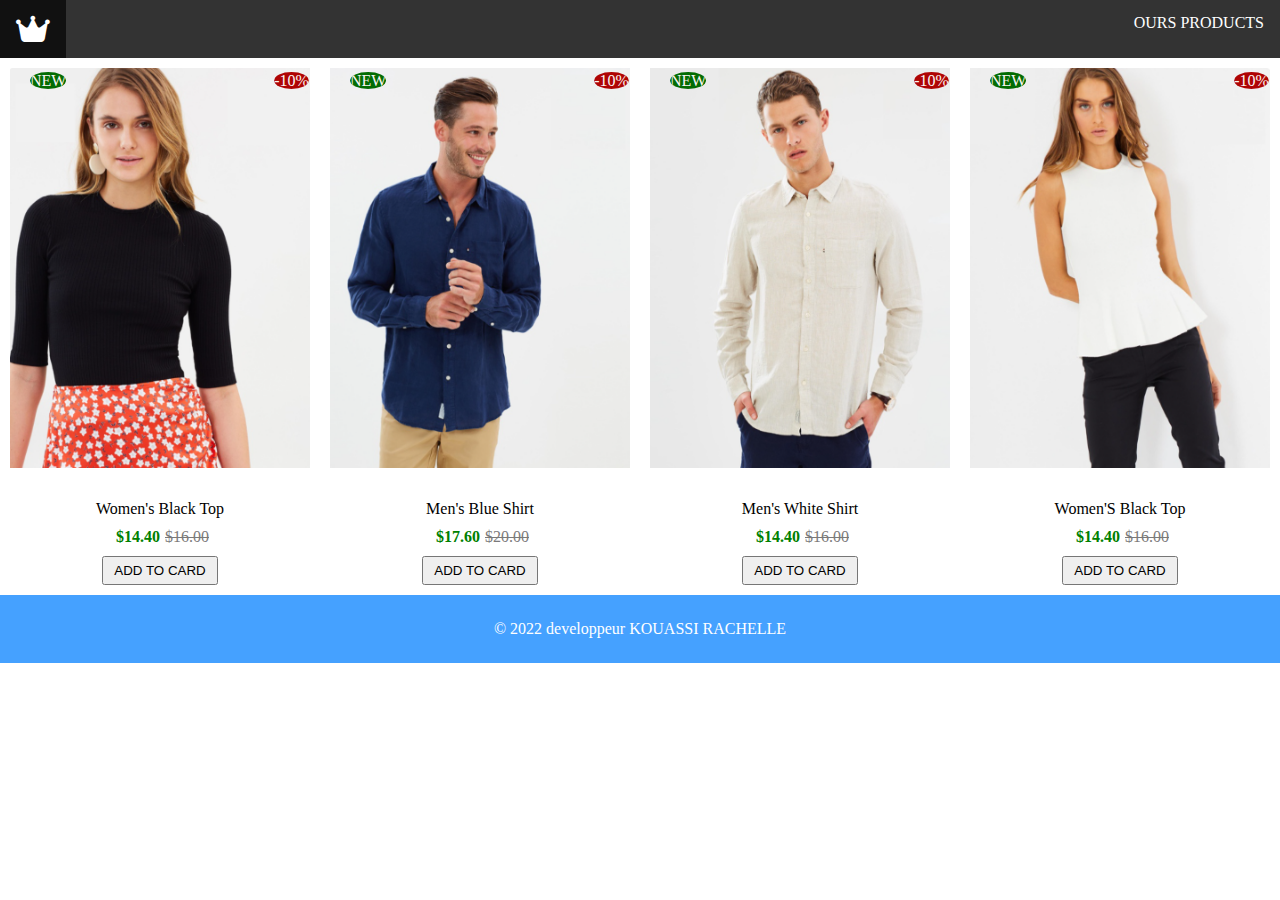
<file: ExercisesXP/index.html>
<!DOCTYPE html>
<html lang="en">
<head>
    <meta charset="UTF-8">
    <meta http-equiv="X-UA-Compatible" content="IE=edge">
    <meta name="viewport" content="width=device-width, initial-scale=1.0">
    <link rel="stylesheet" href="https://cdnjs.cloudflare.com/ajax/libs/font-awesome/6.1.1/css/all.min.css">
    <link rel="stylesheet" href="products.css">
    <link rel="stylesheet" href="style.css">
    <title>Shopping Website</title>
</head>
<body>
    <!-- navbar here -->
    <header class="header">
		      <ul>
            <li><a href="./index.html"><i class="fa-solid fa-crown icone"></i></i></a></li>
            <!-- <li><a href="#news">News</a></li>
            <li><a href="#contact">Contact</a></li> -->
            <li style="float:right"><a class="" href="./products.html">ours products</a></li>
          </ul>
	</header> 
    <!-- end header footer here -->
    <div class="container">
      <div class="product">
            <div><img src="images/image1.png" alt="">
              <span class="vente">NEW</span>
              <span class="reduction">-10%</span>
            </div>
            <div class="info">
              <p>Women's Black Top</p>
              <p class="price"><span class="nouveau_prix">$14.40</span><span class="ancien_prix">$16.00</span></p>
              <button type="submit" class="btn">ADD TO CARD</button>
            </div>
      </div>
      <div class="product">
         <div class=""><img src="images/image2.png" alt="">
          <span class="vente">NEW</span>
          <span class="reduction">-10%</span>
        </div>
            <div class="info">
              <p>Men's Blue Shirt</p>
              <p class="price"><span class="nouveau_prix">$17.60</span><span class="ancien_prix">$20.00</span></p>
                   <button type="submit" class="btn">ADD TO CARD</button>
            </div>
      </div>
      <div class="product">
            <div><img src="images/image3.png" alt="">
              <span class="vente">NEW</span>
              <span class="reduction">-10%</span>
            </div>
            <div class="info">
            <p>Men's White Shirt</p>
             <p class="price"  ><span class="nouveau_prix">$14.40</span><span class="ancien_prix">$16.00</span></p>
             <button type="submit" class="btn">ADD TO CARD</button>
            </div>
      </div>
      <div class="product">
            <div> <img src="images/image4.png" alt="">
              <span class="vente">NEW</span>
              <span class="reduction">-10%</span>
            </div>
            <div class="info">
            <p>Women'S Black Top</p>
             <p class="price"><span class="nouveau_prix">$14.40</span><span class="ancien_prix">$16.00</span></p>
             <button type="submit" class="btn">ADD TO CARD</button>
            </div>
      </div>
</div>
    <!-- footer here -->
        <footer>
            <p>© 2022 developpeur KOUASSI RACHELLE</p>
        </footer>
    <!-- end footer here -->
</body>
</html>
</file>
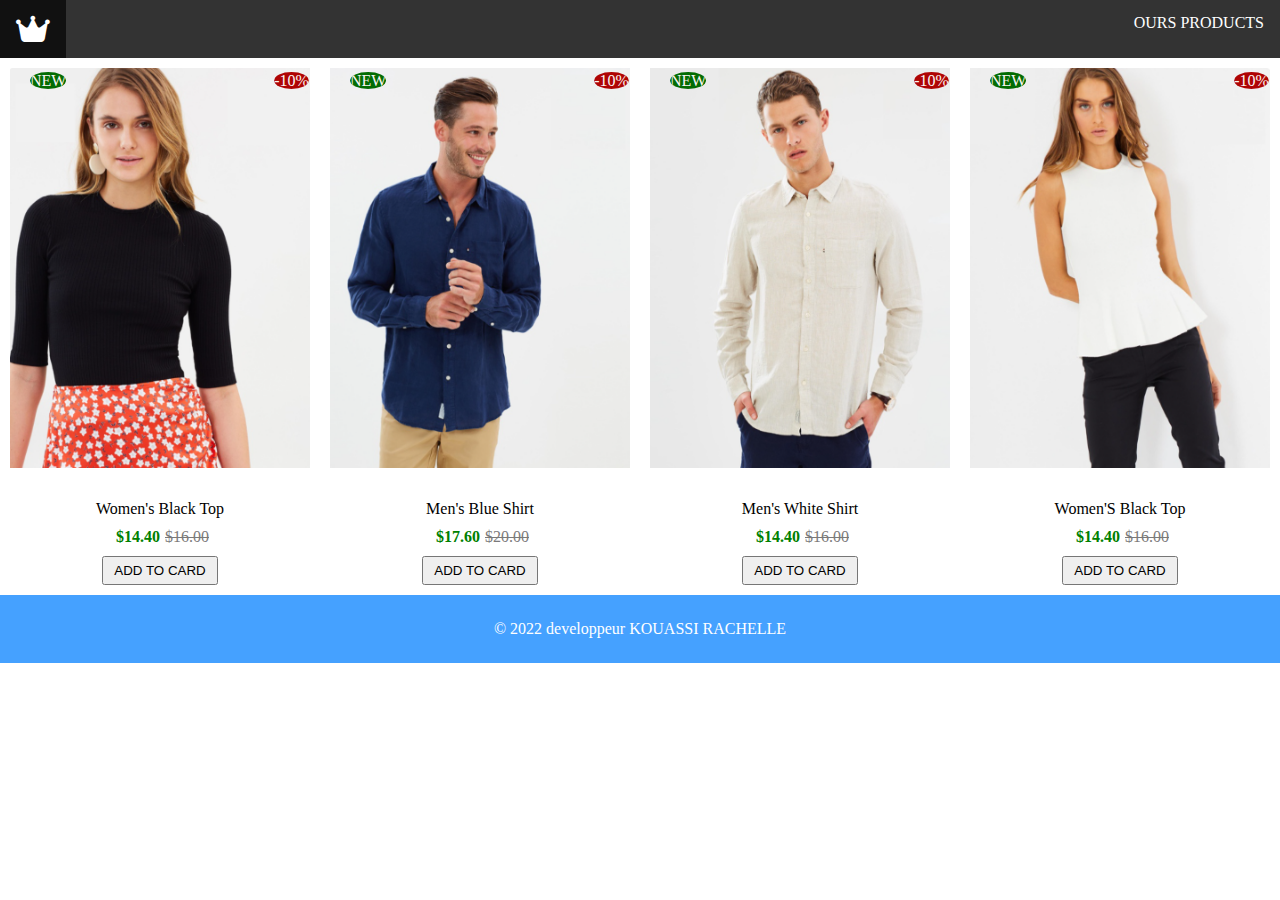
<file: ExercisesXP/products.html>
<!DOCTYPE html>
<html lang="en">
  <head>
    <meta charset="utf-8" />
    <link rel="stylesheet" href="https://cdnjs.cloudflare.com/ajax/libs/font-awesome/6.1.1/css/all.min.css">
    <link rel="stylesheet" href="products.css ">
    <link rel="stylesheet" href="style.css">
    <title>Shopping Website</title>
  </head>
  <body>
    <header class="header">
      <ul>
              <li><a href="./index.html"><i class="fa-solid fa-crown icone"></i></i></a></li>
              <!-- <li><a href="#news">News</a></li>
              <li><a href="#contact">Contact</a></li> -->
              <li style="float:right"><a class="" href="./products.html">ours products</a></li>
            </ul>
    </header> 
    <div class="container">
          <div class="product">
                <div><img src="images/image1.png" alt="">
                  <span class="vente">NEW</span>
                  <span class="reduction">-10%</span>
                </div>
                <div class="info">
                  <p>Women's Black Top</p>
                  <p class="price"><span class="nouveau_prix">$14.40</span><span class="ancien_prix">$16.00</span></p>
                  <button type="submit" class="btn">ADD TO CARD</button>
                </div>
          </div>
          <div class="product">
             <div class=""><img src="images/image2.png" alt="">
              <span class="vente">NEW</span>
              <span class="reduction">-10%</span>
            </div>
                <div class="info">
                  <p>Men's Blue Shirt</p>
                  <p class="price"><span class="nouveau_prix">$17.60</span><span class="ancien_prix">$20.00</span></p>
                       <button type="submit" class="btn">ADD TO CARD</button>
                </div>
          </div>
          <div class="product">
                <div><img src="images/image3.png" alt="">
                  <span class="vente">NEW</span>
                  <span class="reduction">-10%</span>
                </div>
                <div class="info">
                <p>Men's White Shirt</p>
                 <p class="price"><span class="nouveau_prix">$14.40</span><span class="ancien_prix">$16.00</span></p>
                 <button type="submit" class="btn">ADD TO CARD</button>
                </div>
          </div>
          <div class="product">
                <div> <img src="images/image4.png" alt="">
                  <span class="vente">NEW</span>
                  <span class="reduction">-10%</span>
                </div>
                <div class="info">
                <p>Women'S Black Top</p>
                 <p class="price"><span class="nouveau_prix">$14.40</span><span class="ancien_prix">$16.00</span></p>
                 <button type="submit" class="btn">ADD TO CARD</button>
                </div>
          </div>
    </div>
    <footer>
      <p>© 2022 developpeur KOUASSI RACHELLE</p>
    </footer>
  </body>
</html>
</file>
<file: ExercisesXP/products.css>
*{
	margin: 0;
	padding: 0;
}
.container{
	display: flex;
	justify-content: space-evenly;
	
}
.product{
	margin: 10px;
}
.product img{
	width: 300px;
	height: 400px;
}
.nouveau_prix{
	color: green;
	font-weight: bolder;
	text-align: center;
	margin: 5px;
	
}
.ancien_prix{
	color: rgb(123, 122, 122);
	opacity: 1;
	text-decoration: line-through;
}
.info{
	padding-top: 10px;
	text-align: center;
}
.price{
	padding-top: 10px;
	padding-bottom: 10px;
}
.btn{
	padding: 5px 10px;
}
.vente{
	width: 60px;
    height: 20px;
    border-radius: 500px;
    background: rgb(3, 108, 3);
	color: rgb(251, 245, 245);
	position: relative;
	left: 20px;
	bottom: 25em;
	clip-path:ellipse(50% 50%);

}
.reduction{
	width: 60px;
    height: 60px;
    border-radius: 500px;
    background: rgb(175, 4, 4);
	color: rgb(251, 245, 245);
	position: relative;
	right: 20px;
	bottom: 25em;
	left: 14em;
	clip-path:ellipse(50% 50%);
	

}
</file>
<file: ExercisesXP/style.css>
ul {
    list-style-type: none;
    margin: 0;
    padding: 0;
    overflow: hidden;
    background-color: #333;
  }
  
  li {
    float: left;
  }
  
  li a {
    display: block;
    color: white;
    text-align: center;
    padding: 14px 16px;
    text-decoration: none;
    text-transform: uppercase;
  }
  
  li a:hover:not(.active) {
    background-color: #111;
  }
  
  .active {
    background-color: #04AA6D;
  }

  .icone{
    font-size: 30px;
  }

  footer {
    display: flex;
    justify-content: center;
    padding: 5px;
    background-color: #45a1ff;
    color: #fff;
}

footer{
  padding: 25px;;
}
</file>
